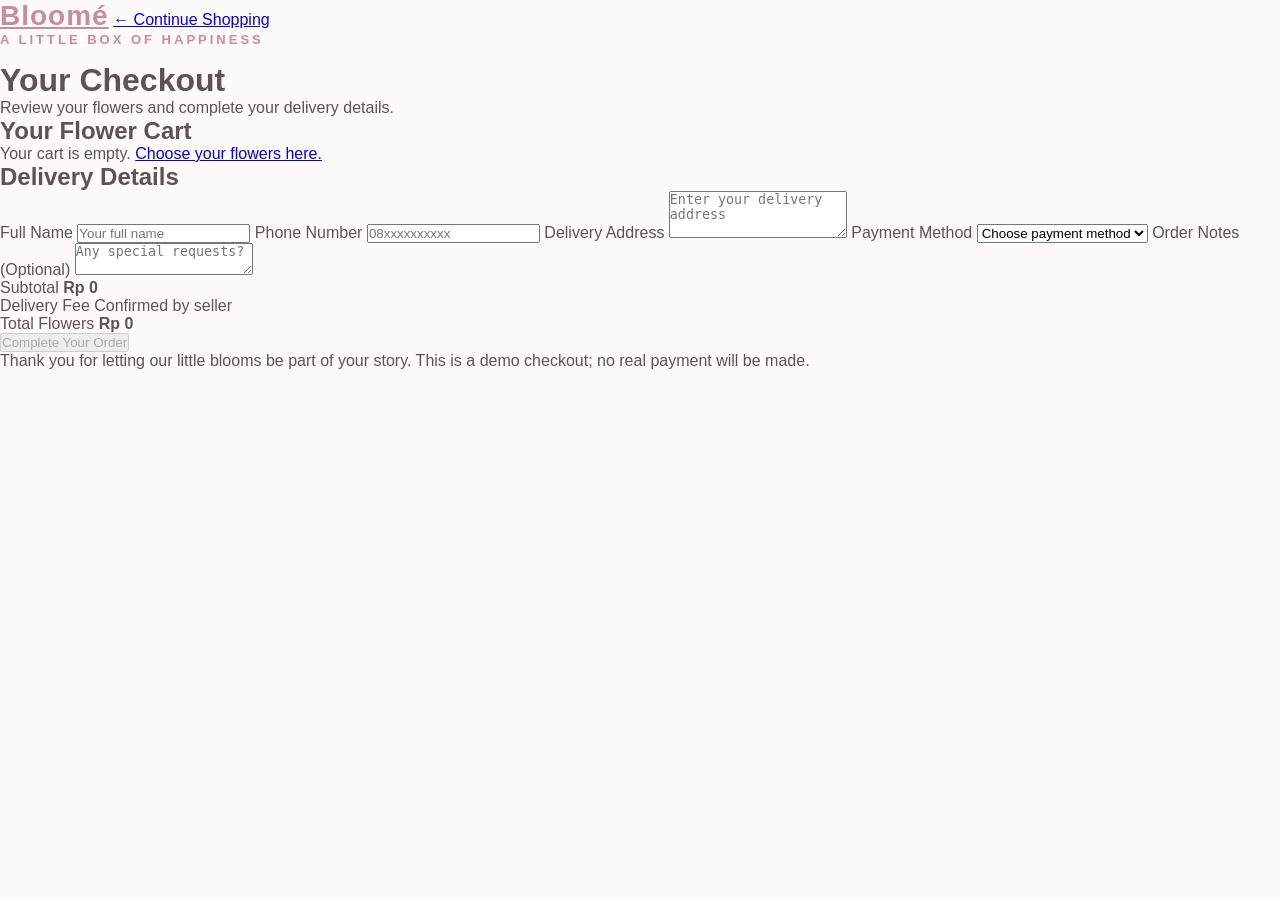
<file: checkout.html>
<!DOCTYPE html>
<html lang="id">
<head>
    <meta charset="UTF-8">
    <meta name="viewport" content="width=device-width, initial-scale=1.0">
    <title>Checkout | Bloomé</title>
        <link rel="icon" type="image/png" href="logo.png">
    <link rel="stylesheet" href="style.css">
   
</head>
<body class="checkout-page">

<header class="checkout-header">
    <a href="index.html" class="logo">Bloomé</a>
    <a href="index.html#products">← Continue Shopping</a>
</header>

<main class="checkout-main">
    <p class="section-subtitle">A LITTLE BOX OF HAPPINESS</p>
    <h1>Your Checkout</h1>
    <p class="checkout-subtitle">
        Review your flowers and complete your delivery details.
    </p>

    <div class="checkout-layout">

        <section class="checkout-panel">
            <h2>Your Flower Cart</h2>
            <div id="cart-items"></div>
        </section>

        <section class="checkout-panel">
            <h2>Delivery Details</h2>

            <form id="checkout-form" class="checkout-form">
                <label for="customer-name">Full Name</label>
                <input id="customer-name" name="customerName"
                       type="text" required placeholder="Your full name">

                <label for="customer-phone">Phone Number</label>
                <input id="customer-phone" name="phone"
                       type="tel" required placeholder="08xxxxxxxxxx">

                <label for="customer-address">Delivery Address</label>
                <textarea id="customer-address" name="address"
                          rows="3" required
                          placeholder="Enter your delivery address"></textarea>

                <label for="payment-method">Payment Method</label>
                <select id="payment-method" name="payment" required>
                    <option value="">Choose payment method</option>
                    <option value="Bank Transfer">Bank Transfer</option>
                    <option value="E-Wallet">E-Wallet</option>
                    <option value="COD">Cash on Delivery (COD)</option>
                </select>

                <label for="order-notes">Order Notes (Optional)</label>
                <textarea id="order-notes" name="notes" rows="2"
                          placeholder="Any special requests?"></textarea>

                <div class="summary-row">
                    <span>Subtotal</span>
                    <strong id="subtotal">Rp0</strong>
                </div>

                <div class="summary-row">
                    <span>Delivery Fee</span>
                    <span>Confirmed by seller</span>
                </div>

                <div class="summary-row summary-total">
                    <span>Total Flowers</span>
                    <strong id="total">Rp0</strong>
                </div>

                <button type="submit" class="checkout-submit">
                    Complete Your Order 
                </button>

                <p class="checkout-note">
                    Thank you for letting our little blooms be part of your story. This is a demo checkout; no real payment will be made.
                </p>

                <p id="order-feedback" aria-live="polite"></p>
            </form>
        </section>

    </div>
</main>

<script>
const CART_KEY = "bloomeCart";

function getCart() {
    try {
        return JSON.parse(localStorage.getItem(CART_KEY)) || [];
    } catch (error) {
        return [];
    }
}

function rupiah(value) {
    return new Intl.NumberFormat("id-ID", {
        style: "currency",
        currency: "IDR",
        maximumFractionDigits: 0
    }).format(value);
}

function renderCart() {
    const cart = getCart();
    const container = document.getElementById("cart-items");

    const subtotal = cart.reduce(
        (sum, item) => sum + item.price * item.quantity, 0
    );

    if (cart.length === 0) {
        container.innerHTML = `
            <p class="cart-empty">
                Your cart is empty.
                <a href="index.html#products">Choose your flowers here.</a>
            </p>
        `;
    } else {
        container.innerHTML = "";

        cart.forEach((item, index) => {
            const article = document.createElement("article");
            article.className = "cart-item";

            const image = document.createElement("img");
            image.src = item.image;
            image.alt = item.name;

            const details = document.createElement("div");

            const title = document.createElement("h3");
            title.textContent = item.name;

            const price = document.createElement("p");
            price.className = "item-price";
            price.textContent = rupiah(item.price * item.quantity);

            const controls = document.createElement("div");
            controls.className = "quantity-controls";

            const minus = document.createElement("button");
            minus.type = "button";
            minus.textContent = "−";
            minus.dataset.action = "decrease";
            minus.dataset.index = index;
            minus.setAttribute("aria-label", "Decrease quantity");

            const quantity = document.createElement("span");
            quantity.textContent = item.quantity;

            const plus = document.createElement("button");
            plus.type = "button";
            plus.textContent = "+";
            plus.dataset.action = "increase";
            plus.dataset.index = index;
            plus.setAttribute("aria-label", "Increase quantity");

            controls.append(minus, quantity, plus);

            const remove = document.createElement("button");
            remove.type = "button";
            remove.className = "remove-item";
            remove.textContent = "Remove";
            remove.dataset.action = "remove";
            remove.dataset.index = index;

            details.append(title, price, controls, remove);
            article.append(image, details);
            container.appendChild(article);
        });
    }

    document.getElementById("subtotal").textContent = rupiah(subtotal);
    document.getElementById("total").textContent = rupiah(subtotal);

    document.querySelector(".checkout-submit").disabled =
        cart.length === 0;
}

document.getElementById("cart-items").addEventListener(
    "click", function(event) {
        const button = event.target.closest("button[data-action]");
        if (!button) return;

        const cart = getCart();
        const index = Number(button.dataset.index);

        if (!cart[index]) return;

        if (button.dataset.action === "increase") {
            cart[index].quantity++;
        } else if (button.dataset.action === "decrease") {
            cart[index].quantity--;
        } else if (button.dataset.action === "remove") {
            cart.splice(index, 1);
        }

        if (cart[index] && cart[index].quantity <= 0) {
            cart.splice(index, 1);
        }

        localStorage.setItem(CART_KEY, JSON.stringify(cart));
        renderCart();
    }
);

document.getElementById("checkout-form").addEventListener(
    "submit", function(event) {
        event.preventDefault();

        const cart = getCart();
        if (cart.length === 0) return;

        const formData = new FormData(this);
        const name = formData.get("customerName");

        const total = cart.reduce(
            (sum, item) => sum + item.price * item.quantity, 0
        );

        document.getElementById("order-feedback").textContent =
            "Thank you, " + name + "! Your order total is " +
            rupiah(total) + ". Thank you for choosing us to make someone's day a little more beautiful.";

        localStorage.removeItem(CART_KEY);
        this.reset();
        renderCart();
    }
);

renderCart();
</script>

</body>
</html>
</file>
<file: style.css>
/* =========================
   RESET
========================= */

* {
    box-sizing: border-box;
    margin: 0;
    padding: 0;
}

html {
    scroll-behavior: smooth;
}

body {
    font-family: Arial, sans-serif;
    background: #fffafa;
    color: #5f5155;
}


/* =========================
   NAVBAR
========================= */

.navbar {
    position: sticky;
    top: 0;
    z-index: 1000;

    display: flex;
    justify-content: space-between;
    align-items: center;

    padding: 20px 8%;

    background: rgba(255, 255, 255, 0.95);
    border-bottom: 1px solid #f3dfe5;
}

.logo {
    font-size: 28px;
    font-weight: bold;
    color: #c98c9b;
    letter-spacing: 1px;
}

nav {
    display: flex;
    gap: 30px;
}

nav a {
    color: #6d5a60;
    text-decoration: none;
    font-size: 15px;
}

nav a:hover {
    color: #c98c9b;
}


/* =========================
   HERO
========================= */

.hero {
    min-height: 620px;

    position: relative;
    overflow: hidden;

    display: flex;
    align-items: center;
    justify-content: center;

    padding: 80px 10%;
}

/* Foto background */
.hero-background {
    position: absolute;

    width: 100%;
    height: 100%;

    top: 0;
    left: 0;

    object-fit: cover;

    filter: blur(8px);

    transform: scale(1.08);

    z-index: 0;
}

/* Lapisan soft pink di atas foto */
.hero::after {
    content: "";

    position: absolute;
    inset: 0;

    background: rgba(255, 242, 246, 0.72);

    z-index: 1;
}

/* Tulisan */
.hero-content {
    position: relative;

    z-index: 2;

    max-width: 700px;

    text-align: left;
}


.hero::before {
    content: "";

    position: absolute;
    inset: -30px;

    background-image: url("images/hero-flower.jpg");
    background-size: cover;
    background-position: center;

    filter: blur(10px);

    transform: scale(1.05);

    z-index: 0;
}


.small-title,
.section-subtitle {
    color: #c98c9b;
    font-size: 13px;
    font-weight: bold;
    letter-spacing: 3px;
    margin-bottom: 15px;
}

.hero h1 {
    font-family: Georgia, serif;
    font-size: 55px;
    line-height: 1.2;
    color: #67565b;
    margin-bottom: 20px;
}

.hero h1 span {
    color: #d59aaa;
}

.hero p:not(.small-title) {
    font-size: 17px;
    line-height: 1.8;
    color: #7b6b70;
    margin-bottom: 25px;
}

.button {
    display: inline-block;

    padding: 13px 30px;

    background: #d8a2af;
    color: white;

    text-decoration: none;
    border-radius: 25px;

    transition: 0.3s;
}

.button:hover {
    background: #c98c9b;
}


/* =========================
   GENERAL SECTION
========================= */

.section {
    padding: 85px 8%;
    text-align: center;
}

.section h2,
.testimonials h2 {
    font-family: Georgia, serif;
    font-size: 34px;
    color: #67565b;
    margin-bottom: 45px;
}


/* =========================
   FEATURES
========================= */

.features {
    display: grid;
    grid-template-columns: repeat(3, 1fr);
    gap: 25px;

    max-width: 1000px;
    margin: auto;
}

.feature-card {
    padding: 35px 25px;

    background: white;

    border: 1px solid #f2e0e5;
    border-radius: 18px;

    box-shadow: 0 8px 25px rgba(180, 130, 145, 0.08);
}

.icon {
    font-size: 42px;
    margin-bottom: 18px;
}

.feature-card h3 {
    color: #b77d8b;
    margin-bottom: 12px;
}

.feature-card p {
    line-height: 1.7;
    color: #7b6b70;
}


/* =========================
   PRODUCTS
========================= */

.products-section {
    background: #fdf1f4;
}

.products {
    display: grid;
    grid-template-columns: repeat(3, 1fr);
    gap: 25px;

    max-width: 1100px;
    margin: auto;
}

.product-card {
    padding: 30px;

    background: white;

    border-radius: 18px;

    border: 1px solid #f0dce2;

    box-shadow: 0 8px 25px rgba(180, 130, 145, 0.08);

    text-align: center;
}

.product-card:hover {
    transform: translateY(-5px);
}

.product-card img {
    width: 200px;
    height: 200px;

    display: block;
    margin: 0 auto 20px;

    object-fit: cover;
    border-radius: 50%;

    border: 5px solid #f8e4e9;
}
.product-card h3 {
    font-family: Georgia, serif;
    color: #6b575d;
    margin-bottom: 10px;
}

.product-card p {
    font-size: 14px;
    line-height: 1.6;
    color: #817176;

    margin-bottom: 15px;
}

.product-card span {
    display: block;

    color: #c98c9b;
    font-weight: bold;

    margin-bottom: 18px;
}

.product-card button {
    border: none;

    padding: 10px 22px;

    background: #e1b0bb;
    color: white;

    border-radius: 20px;

    cursor: pointer;

    transition: 0.3s;
}

.product-card button:hover {
    background: #c98c9b;
}


/* =========================
   TESTIMONIALS
========================= */

.testimonials {
    padding: 85px 8%;
    text-align: center;

    background: white;
}

.testimonial-container {
    display: grid;
    grid-template-columns: repeat(3, 1fr);
    gap: 25px;

    max-width: 1000px;
    margin: auto;
}

.testimonial-card {
    padding: 30px;

    background: #fff8fa;

    border: 1px solid #f2e0e5;
    border-radius: 18px;
}

.testimonial-card p {
    font-family: Georgia, serif;
    font-style: italic;
    line-height: 1.7;

    color: #75656a;

    margin-bottom: 15px;
}

.testimonial-card h4 {
    color: #c98c9b;
}


/* =========================
   FOOTER
========================= */

footer {
    padding: 45px 20px;

    text-align: center;

    background: #f5dfe5;
    color: #705e63;
}

.footer-logo {
    font-family: Georgia, serif;
    font-size: 28px;
    color: #b77d8b;

    margin-bottom: 10px;
}

.copyright {
    margin-top: 15px;
    font-size: 13px;
}


/* =========================
   TABLET
========================= */

@media (max-width: 900px) {

    .hero {
        gap: 40px;
        padding: 60px 6%;
    }

    .hero h1 {
        font-size: 42px;
    }

    .features,
    .products,
    .testimonial-container {
        grid-template-columns: repeat(2, 1fr);
    }

    .product-card img {
        width: 170px;
        height: 170px;
    }
}

/* =========================
   SMARTPHONE
========================= */

@media (max-width: 600px) {

    /* NAVBAR */
    .navbar {
        position: sticky;
        top: 0;

        display: flex;
        flex-direction: column;

        gap: 15px;

        padding: 15px 20px;
    }

    .logo {
        font-size: 24px;
    }

    nav {
        display: flex;
        flex-direction: row;

        justify-content: center;
        flex-wrap: wrap;

        gap: 8px 18px;
    }

    nav a {
        font-size: 13px;
    }


    /* HERO */
   .hero {
    min-height: 600px;
    padding: 60px 25px;
}

.hero-content {
    text-align: center;
}

.hero-background {
    filter: blur(6px);
}

    .hero h1 {
        font-size: 34px;
    }

    .hero p {
        font-size: 15px;
    }

    .hero-flower {
        width: 200px;
        height: 200px;
    }


    /* SECTION */
    .section {
        padding: 60px 20px;
    }

    .section h2,
    .testimonials h2 {
        font-size: 28px;
    }


    /* FEATURES */
    .features {
        grid-template-columns: 1fr;
        gap: 20px;
    }


    /* PRODUCTS */
    .products {
        grid-template-columns: 1fr;
        gap: 20px;
    }

    .product-card {
        width: 100%;
        padding: 25px 20px;
    }

    .product-card img {
        width: 170px;
        height: 170px;
    }


    /* TESTIMONIAL */
    .testimonial-container {
        grid-template-columns: 1fr;
        gap: 20px;
    }

    .testimonial-card {
        width: 100%;
    }


    /* FOOTER */
    footer {
        padding: 35px 20px;
    }
}
</file>
